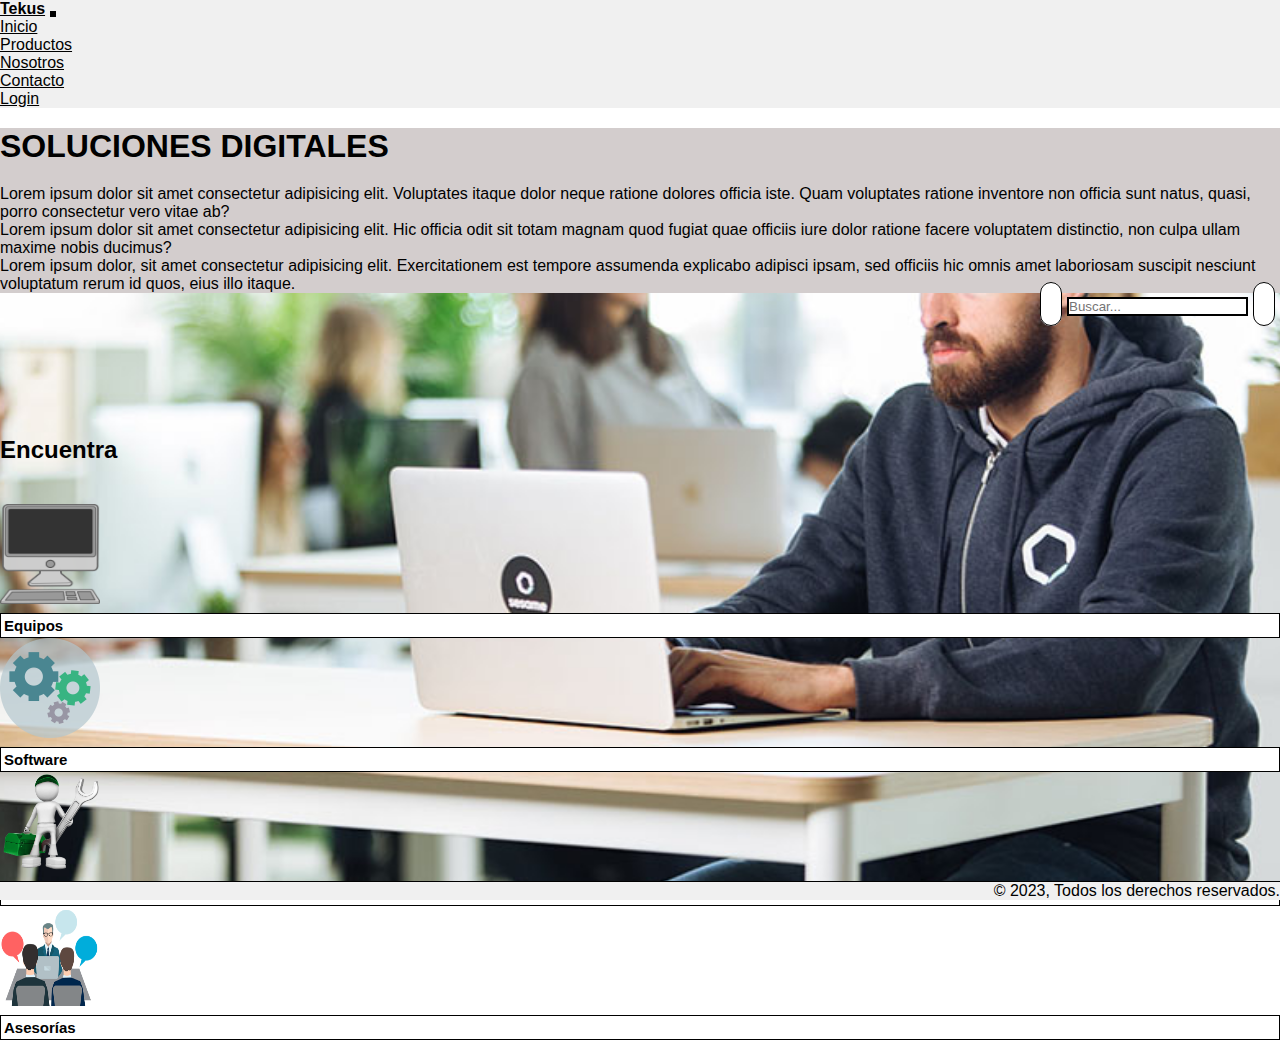
<file: index.html>
<!DOCTYPE html>
<html lang="es">
  <head>
    <meta charset="UTF-8" />
    <meta name="description" content="Bienvenido a Soluciones Digitales, tu socio confiable en soluciones digitales, software avanzado y equipos de cómputo de alta calidad. Mejora la eficiencia de tu negocio con nuestras soluciones tecnológicas personalizadas.">
    <meta name="keywords" content="soluciones digitales, software, equipos de cómputo, tecnología, redes, servicios tecnológicos">
    <meta name="author" content="Marlon M Manrique M">
    <meta name="viewport" content="width=device-width, initial-scale=1.0" />   
        
    <!-- font-awesome -->
    <link
      rel="stylesheet"
      href="https://cdnjs.cloudflare.com/ajax/libs/font-awesome/6.4.0/css/all.min.css"
      integrity="sha512-iecdLmaskl7CVkqkXNQ/ZH/XLlvWZOJyj7Yy7tcenmpD1ypASozpmT/E0iPtmFIB46ZmdtAc9eNBvH0H/ZpiBw=="
      crossorigin="anonymous"
      referrerpolicy="no-referrer"
    />
    <!-- bootstrap -->
    <link
      href="https://cdn.jsdelivr.net/npm/bootstrap@5.1.3/dist/css/bootstrap.min.css"
      rel="stylesheet"
      integrity="sha384-1BmE4kWBq78iYhFldvKuhfTAU6auU8tT94WrHftjDbrCEXSU1oBoqyl2QvZ6jIW3"
      crossorigin="anonymous"
    />
    <!-- Estilos -->
    <link rel="stylesheet" href="estilos.css" />
    <title>Inicio</title>
  </head>
  <body>
    <!-- Navbar Inicio -->
    <nav class="navbar navbar-expand-sm navbar-dark">
      <div class="container-fluid">
        <a class="navbar-brand" href="index.html"><strong>Tekus</strong></a>
        <button
          class="navbar-toggler"
          type="button"
          data-bs-toggle="collapse"
          data-bs-target="#collapsibleNavbar"
        >
          <!-- <span class="navbar-toggler-icon"></span> -->
          <i class="fa-solid fa-bars" style="color: #000000"></i>
        </button>
        <div class="collapse navbar-collapse" id="collapsibleNavbar">
          <ul class="navbar-nav">
            <li class="nav-item">
              <a class="nav-link" href="index.html">Inicio</a>
            </li>
            <li class="nav-item">
              <a class="nav-link" href="./pages/productos.html">Productos</a>
            </li>
            <li class="nav-item">
              <a class="nav-link" href="./pages/nosotros.html">Nosotros</a>
            </li>
            <li class="nav-item">
              <a class="nav-link" href="./pages/contacto.html">Contacto</a>
            </li>
            <li class="nav-item">
              <a class="nav-link" href="./pages/login.html">Login</a>
            </li>
          </ul>
        </div>
      </div>
    </nav>
    <!-- Navbar Fin -->

    <main class="container-fluid">
      <div class="row">
        <aside class="col-sm-5 col-md-4">
          <h1 class="text-center"><strong>SOLUCIONES DIGITALES</strong></h1>
          <p>
            Lorem ipsum dolor sit amet consectetur adipisicing elit. Voluptates
            itaque dolor neque ratione dolores officia iste. Quam voluptates
            ratione inventore non officia sunt natus, quasi, porro consectetur
            vero vitae ab?
          </p>
          <p>
            Lorem ipsum dolor sit amet consectetur adipisicing elit. Hic officia
            odit sit totam magnam quod fugiat quae officiis iure dolor ratione
            facere voluptatem distinctio, non culpa ullam maxime nobis ducimus?
          </p>
          <p>
            Lorem ipsum dolor, sit amet consectetur adipisicing elit.
            Exercitationem est tempore assumenda explicabo adipisci ipsam, sed
            officiis hic omnis amet laboriosam suscipit nesciunt voluptatum
            rerum id quos, eius illo itaque.
          </p>
        </aside>
        <article class="container-fluid col-sm-7 col-md-8">          
          <section class="container-fluid">
            <div class="row">
              <div class="buscar">
                <i class="fa-solid fa-magnifying-glass"></i>
                <input type="text" placeholder="Buscar..." />
                <i class="fa-solid fa-gear confi"></i>
              </div>
            </div>
            <h2><strong>Encuentra</strong></h2>
            <div class="row">
              <div class="col-md-6 col-lg-3 text-center">
                <img class="imgA" src="img/equipos.png" alt="" />
                <h4 class="w-auto">Equipos</h4>
              </div>
              <div class="col-md-6 col-lg-3 text-center">
                <img class="imgB" src="img/sofware.png" alt="" />
                <h4>Software</h4>
              </div>
              <div class="col-md-6 col-lg-3 text-center">
                <img class="imgA" src="img/mantenimiento.png" alt="" />
                <h4>Mantenimiento</h4>
              </div>
              <div class="col-md-6 col-lg-3 text-center">
                <img class="imgB" src="img/asesorias.png" alt="" />
                <h4>Asesorías</h4>
              </div>
            </div>            
          </section>
        </article>
      </div>
    </main>

    <footer class="container-fluid h-auto">
      <div class="row align-items-center mt-3">
        <div class="txt col-md-6 col-lg-6 ps-4">
          <p class="">
            <span class="text-muted">&copy; 2023, Todos los derechos reservados.</span>
          </p>
        </div>
        <div class="redes align-self-center col-sm-12 col-md-6 col-lg-6 pe-4">
          <ul class="">
            <i class="fa-brands fa-facebook p-2"></i>
            <i class="fa-brands fa-twitter p-2"></i>
            <i class="fa-brands fa-linkedin-in p-2"></i>
            <i class="fa-brands fa-whatsapp p-2"></i>
          </ul>
        </div>
      </div>
    </footer>

    <!-- Bootstrap - js - Separate -->
    <script
      src="https://cdn.jsdelivr.net/npm/@popperjs/core@2.10.2/dist/umd/popper.min.js"
      integrity="sha384-7+zCNj/IqJ95wo16oMtfsKbZ9ccEh31eOz1HGyDuCQ6wgnyJNSYdrPa03rtR1zdB"
      crossorigin="anonymous"
    ></script>
    <script
      src="https://cdn.jsdelivr.net/npm/bootstrap@5.1.3/dist/js/bootstrap.min.js"
      integrity="sha384-QJHtvGhmr9XOIpI6YVutG+2QOK9T+ZnN4kzFN1RtK3zEFEIsxhlmWl5/YESvpZ13"
      crossorigin="anonymous"
    ></script>
  </body>
</html>
</file>
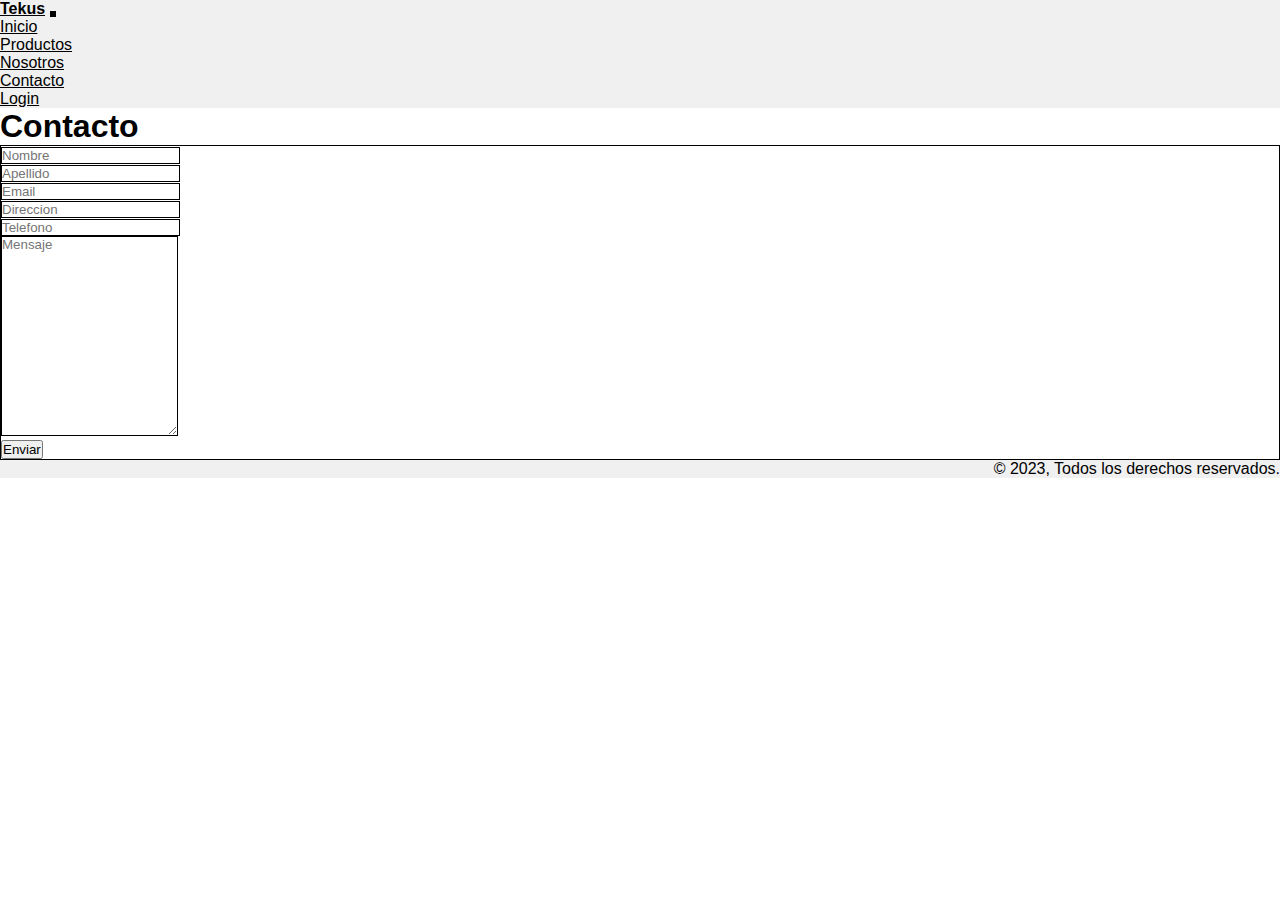
<file: pages/contacto.html>
<!DOCTYPE html>
<html lang="es">
  <head>
    <meta charset="UTF-8" />
    <meta name="description" content="¿Tienes alguna pregunta o necesitas asesoramiento tecnológico? Contacta a Soluciones Digitales hoy mismo. Estamos aquí para ayudarte. Encuentra nuestros datos de contacto y formulario de consulta aquí.">
    <meta name="keywords" content="información de contacto, consulta tecnológica, soporte técnico, comunicación empresarial">
    <meta name="author" content="Marlon M Manrique M">
    <meta name="viewport" content="width=device-width, initial-scale=1.0" />
    <!-- font-awesome -->
    <link
      rel="stylesheet"
      href="https://cdnjs.cloudflare.com/ajax/libs/font-awesome/6.4.0/css/all.min.css"
      integrity="sha512-iecdLmaskl7CVkqkXNQ/ZH/XLlvWZOJyj7Yy7tcenmpD1ypASozpmT/E0iPtmFIB46ZmdtAc9eNBvH0H/ZpiBw=="
      crossorigin="anonymous"
      referrerpolicy="no-referrer"
    />
    <!-- bootstrap -->
    <link
      href="https://cdn.jsdelivr.net/npm/bootstrap@5.1.3/dist/css/bootstrap.min.css"
      rel="stylesheet"
      integrity="sha384-1BmE4kWBq78iYhFldvKuhfTAU6auU8tT94WrHftjDbrCEXSU1oBoqyl2QvZ6jIW3"
      crossorigin="anonymous"
    />
    <!-- Estilos -->
    <link rel="stylesheet" href="../estilos.css" />
    <title>Contacto</title>
  </head>
  <body>
    <!-- Navbar Inicio -->
    <nav class="navbar navbar-expand-sm navbar-dark">
      <div class="container-fluid">
        <a class="navbar-brand" href="../index.html"><strong>Tekus</strong></a>
        <button
          class="navbar-toggler"
          type="button"
          data-bs-toggle="collapse"
          data-bs-target="#collapsibleNavbar"
        >
          <!-- <span class="navbar-toggler-icon"></span> -->
          <i class="fa-solid fa-bars" style="color: #000000"></i>
        </button>
        <div class="collapse navbar-collapse" id="collapsibleNavbar">
          <ul class="navbar-nav">
            <li class="nav-item">
              <a class="nav-link" href="../index.html">Inicio</a>
            </li>
            <li class="nav-item">
              <a class="nav-link" href="productos.html">Productos</a>
            </li>
            <li class="nav-item">
              <a class="nav-link" href="nosotros.html">Nosotros</a>
            </li>
            <li class="nav-item">
              <a class="nav-link" href="contacto.html">Contacto</a>
            </li>
            <li class="nav-item">
              <a class="nav-link" href="login.html">Login</a>
            </li>
          </ul>
        </div>
      </div>
    </nav>
    <!-- Navbar Fin -->

    <main>
        <div class="contacto container w-90 mt-3 mb-5 p-5">
          <div class="row align-items-center text-center">
            <div class="col-sm-12 col-md-12 col-lg-3">
              <h1 class="align-middle">Contacto</h1>
            </div>
            <div class="col-sm-12 col-md-12 col-lg-9">
              <form action="#" class="p-5 rounded">
                <div class="row">
                  <div class="col-md-6 col-sm-12 p-2">
                    <input type="text" class="form-control" id="nombre" name="nombre" placeholder="Nombre" required/>
                  </div>
                  <div class="col-md-6 col-sm-12 p-2">
                    <input type="text" class="form-control" id="nombre" name="nombre" placeholder="Apellido" required/>
                  </div>                                    
                </div> 
                <div class="row">
                  <div class="col-sm-12 col-md-12 p-2">
                    <input type="email" class="form-control" id="email" name="email" placeholder="Email" required/>
                  </div>
                </div>
                <div class="row">
                  <div class="col-md-6 col-sm-12 p-2">
                    <input type="text" class="form-control" id="direccion" name="direccion" placeholder="Direccion" required/>
                  </div>
                  <div class="col-md-6 col-sm-12 p-2">
                    <input type="number" class="form-control" id="telefono" name="telefono" placeholder="Telefono" required/>
                  </div>                                    
                </div>   
                <div class="row">
                  <div class="col-sm-12 col-md-12 p-2">
                    <textarea class="form-control" id="message" name="message" placeholder="Mensaje" required></textarea>
                  </div>
                </div>
                <div class="d-grid p-2">
                  <button type="submit" class="">Enviar</button>
                </div>             
              </form>
            </div>
          </div>
        </div>    
    </main>

    <footer class="container-fluid h-auto">
      <div class="row align-items-center mt-3">
        <div class="txt col-md-6 col-lg-6 ps-4">
          <p class="">
            <span class="text-muted">&copy; 2023, Todos los derechos reservados.</span>
          </p>
        </div>
        <div class="redes align-self-center col-sm-12 col-md-6 col-lg-6 pe-4">
          <ul class="">
            <i class="fa-brands fa-facebook p-2"></i>
            <i class="fa-brands fa-twitter p-2"></i>
            <i class="fa-brands fa-linkedin-in p-2"></i>
            <i class="fa-brands fa-whatsapp p-2"></i>
          </ul>
        </div>
      </div>
    </footer>

    <!-- Bootstrap - js - Separate -->
    <script
      src="https://cdn.jsdelivr.net/npm/@popperjs/core@2.10.2/dist/umd/popper.min.js"
      integrity="sha384-7+zCNj/IqJ95wo16oMtfsKbZ9ccEh31eOz1HGyDuCQ6wgnyJNSYdrPa03rtR1zdB"
      crossorigin="anonymous"
    ></script>
    <script
      src="https://cdn.jsdelivr.net/npm/bootstrap@5.1.3/dist/js/bootstrap.min.js"
      integrity="sha384-QJHtvGhmr9XOIpI6YVutG+2QOK9T+ZnN4kzFN1RtK3zEFEIsxhlmWl5/YESvpZ13"
      crossorigin="anonymous"
    ></script>
  </body>
</html>
</file>
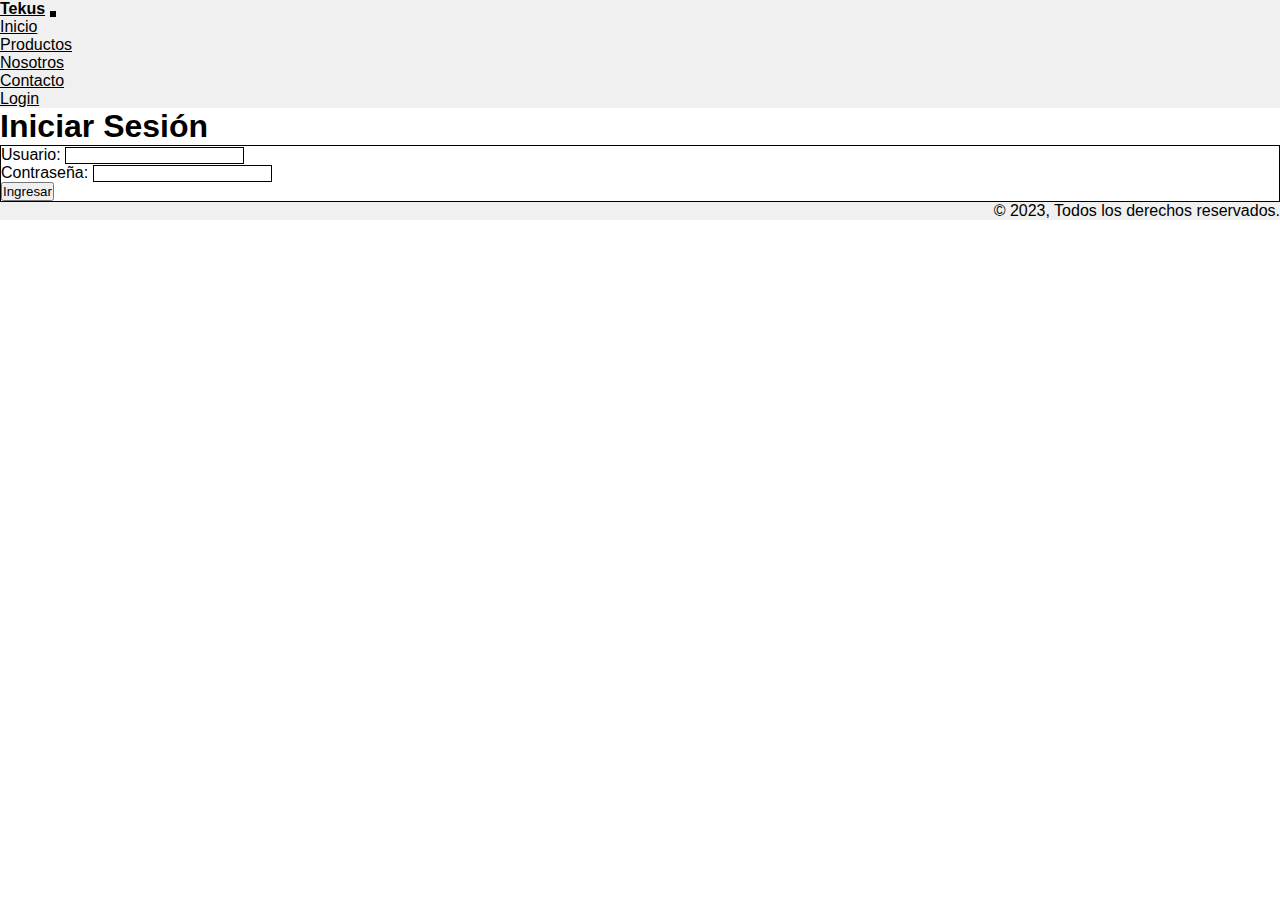
<file: pages/login.html>
<!DOCTYPE html>
<html lang="es">
  <head>
    <meta charset="UTF-8" />
    <meta name="description" content="Inicia sesión en tu cuenta de Soluciones Digitales para acceder a tus servicios y recursos personalizados. Si has olvidado tu contraseña, te ayudaremos a recuperarla. Accede a tu cuenta ahora.">
    <meta name="keywords" content="inicio de sesión, acceso a la cuenta, gestión de la cuenta, contraseña olvidada">
    <meta name="author" content="Marlon M Manrique M">
    <meta name="viewport" content="width=device-width, initial-scale=1.0" />
    <!-- font-awesome -->
    <link
      rel="stylesheet"
      href="https://cdnjs.cloudflare.com/ajax/libs/font-awesome/6.4.0/css/all.min.css"
      integrity="sha512-iecdLmaskl7CVkqkXNQ/ZH/XLlvWZOJyj7Yy7tcenmpD1ypASozpmT/E0iPtmFIB46ZmdtAc9eNBvH0H/ZpiBw=="
      crossorigin="anonymous"
      referrerpolicy="no-referrer"
    />
    <!-- bootstrap -->
    <link
      href="https://cdn.jsdelivr.net/npm/bootstrap@5.1.3/dist/css/bootstrap.min.css"
      rel="stylesheet"
      integrity="sha384-1BmE4kWBq78iYhFldvKuhfTAU6auU8tT94WrHftjDbrCEXSU1oBoqyl2QvZ6jIW3"
      crossorigin="anonymous"
    />
    <!-- Estilos -->
    <link rel="stylesheet" href="../estilos.css" />
    <title>Login</title>
  </head>
  <body>
    <!-- Navbar Inicio -->
    <nav class="navbar navbar-expand-sm navbar-dark">
      <div class="container-fluid">
        <a class="navbar-brand" href="../index.html"><strong>Tekus</strong></a>
        <button
          class="navbar-toggler"
          type="button"
          data-bs-toggle="collapse"
          data-bs-target="#collapsibleNavbar"
        >
          <!-- <span class="navbar-toggler-icon"></span> -->
          <i class="fa-solid fa-bars" style="color: #000000"></i>
        </button>
        <div class="collapse navbar-collapse" id="collapsibleNavbar">
          <ul class="navbar-nav">
            <li class="nav-item">
              <a class="nav-link" href="../index.html">Inicio</a>
            </li>
            <li class="nav-item">
              <a class="nav-link" href="productos.html">Productos</a>
            </li>
            <li class="nav-item">
              <a class="nav-link" href="nosotros.html">Nosotros</a>
            </li>
            <li class="nav-item">
              <a class="nav-link" href="contacto.html">Contacto</a>
            </li>
            <li class="nav-item">
              <a class="nav-link" href="login.html">Login</a>
            </li>
          </ul>
        </div>
      </div>
    </nav>
    <!-- Navbar Fin -->

    <div class="login container w-75 mt-3 mb-5 p-5">
      <div class="row align-items-center text-center">
        <div class="col-sm-12 col-md-12 col-lg-6">
          <h1 class="align-middle">Iniciar Sesión</h1>
        </div>
        <div class="col-sm-12 col-md-12 col-lg-6">
          <form action="#" class="p-5 rounded">
            <div class="mb-4">
              <label for="username" class="form-label">Usuario:</label>
              <input type="text" class="form-control" id="username" name="username" required/>
            </div>
            <div class="mb-4">
              <label for="password" class="form-label">Contraseña:</label>
              <input type="password" class="form-control" id="password" name="password" required>
            </div>
            <div class="d-grid">
              <button type="submit" class="">Ingresar</button>
            </div>
          </form>
        </div>
      </div>
    </div>

    <footer class="container-fluid h-auto">
      <div class="row align-items-center mt-3">
        <div class="txt col-md-6 col-lg-6 ps-4">
          <p class="">
            <span class="text-muted">&copy; 2023, Todos los derechos reservados.</span>
          </p>
        </div>
        <div class="redes align-self-center col-sm-12 col-md-6 col-lg-6 pe-4">
          <ul class="">
            <i class="fa-brands fa-facebook p-2"></i>
            <i class="fa-brands fa-twitter p-2"></i>
            <i class="fa-brands fa-linkedin-in p-2"></i>
            <i class="fa-brands fa-whatsapp p-2"></i>
          </ul>
        </div>
      </div>
    </footer>
    
    <!-- Bootstrap - js - Separate -->
    <script
      src="https://cdn.jsdelivr.net/npm/@popperjs/core@2.10.2/dist/umd/popper.min.js"
      integrity="sha384-7+zCNj/IqJ95wo16oMtfsKbZ9ccEh31eOz1HGyDuCQ6wgnyJNSYdrPa03rtR1zdB"
      crossorigin="anonymous"
    ></script>
    <script
      src="https://cdn.jsdelivr.net/npm/bootstrap@5.1.3/dist/js/bootstrap.min.js"
      integrity="sha384-QJHtvGhmr9XOIpI6YVutG+2QOK9T+ZnN4kzFN1RtK3zEFEIsxhlmWl5/YESvpZ13"
      crossorigin="anonymous"
    ></script>
  </body>
</html>
</file>
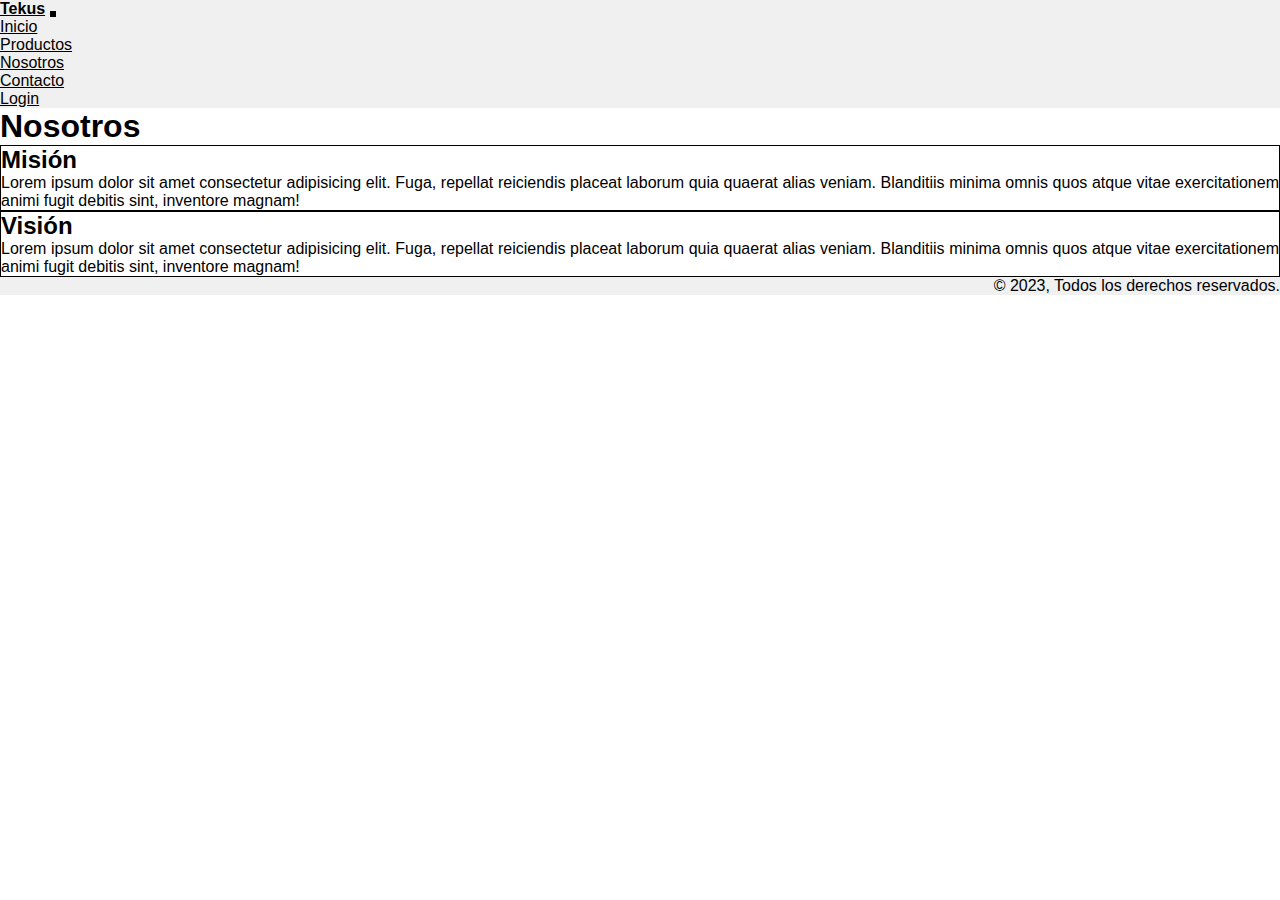
<file: pages/nosotros.html>
<!DOCTYPE html>
<html lang="es">
  <head>
    <meta charset="UTF-8" />
    <meta name="description" content="Conoce a Soluciones Digitales: un equipo apasionado de expertos en tecnología. Nuestra historia, valores y experiencia en sistemas y redes respaldan nuestra dedicación para brindarte soluciones digitales de calidad.">
    <meta name="keywords" content=" empresa de tecnología, expertos en sistemas, servicios de redes, experiencia en tecnología">
    <meta name="author" content="Marlon M Manrique M">
    <meta name="viewport" content="width=device-width, initial-scale=1.0" />
    <!-- font-awesome -->
    <link
      rel="stylesheet"
      href="https://cdnjs.cloudflare.com/ajax/libs/font-awesome/6.4.0/css/all.min.css"
      integrity="sha512-iecdLmaskl7CVkqkXNQ/ZH/XLlvWZOJyj7Yy7tcenmpD1ypASozpmT/E0iPtmFIB46ZmdtAc9eNBvH0H/ZpiBw=="
      crossorigin="anonymous"
      referrerpolicy="no-referrer"
    />
    <!-- bootstrap -->
    <link
      href="https://cdn.jsdelivr.net/npm/bootstrap@5.1.3/dist/css/bootstrap.min.css"
      rel="stylesheet"
      integrity="sha384-1BmE4kWBq78iYhFldvKuhfTAU6auU8tT94WrHftjDbrCEXSU1oBoqyl2QvZ6jIW3"
      crossorigin="anonymous"
    />
    <!-- Estilos -->
    <link rel="stylesheet" href="../estilos.css" />
    <title>Nosotros</title>
  </head>
  <body>
    <!-- Navbar Inicio -->
    <nav class="navbar navbar-expand-sm navbar-dark">
      <div class="container-fluid">
        <a class="navbar-brand" href="../index.html"><strong>Tekus</strong></a>
        <button
          class="navbar-toggler"
          type="button"
          data-bs-toggle="collapse"
          data-bs-target="#collapsibleNavbar"
        >
          <!-- <span class="navbar-toggler-icon"></span> -->
          <i class="fa-solid fa-bars" style="color: #000000"></i>
        </button>
        <div class="collapse navbar-collapse" id="collapsibleNavbar">
          <ul class="navbar-nav">
            <li class="nav-item">
              <a class="nav-link" href="../index.html">Inicio</a>
            </li>
            <li class="nav-item">
              <a class="nav-link" href="productos.html">Productos</a>
            </li>
            <li class="nav-item">
              <a class="nav-link" href="nosotros.html">Nosotros</a>
            </li>
            <li class="nav-item">
              <a class="nav-link" href="contacto.html">Contacto</a>
            </li>
            <li class="nav-item">
              <a class="nav-link" href="login.html">Login</a>
            </li>
          </ul>
        </div>
      </div>
    </nav>
    <!-- Navbar Fin -->
    <main class="container">
      <h1 class="text-center m-5">Nosotros</h1>
      <div class="row conocer">        
        <section class="row nosotros mb-5">
          <section class="col-md-6 col-sm-12 ">
            <div class="mision rounded mb-5  p-4">
              <h2>Misión</h2>
              <p>
                Lorem ipsum dolor sit amet consectetur adipisicing elit. Fuga,
                repellat reiciendis placeat laborum quia quaerat alias veniam.
                Blanditiis minima omnis quos atque vitae exercitationem animi
                fugit debitis sint, inventore magnam!
              </p>
            </div>
          </section>
          <section class="col-md-6 col-sm-12">
            <div class="vision rounded mb-5 p-4">
              <h2>Visión</h2>
              <p>
                Lorem ipsum dolor sit amet consectetur adipisicing elit. Fuga,
                repellat reiciendis placeat laborum quia quaerat alias veniam.
                Blanditiis minima omnis quos atque vitae exercitationem animi
                fugit debitis sint, inventore magnam!
              </p>
            </div>
          </section>
        </section>
      </div>      
    </main>

    <footer class="container-fluid h-auto">
      <div class="row align-items-center mt-3">
        <div class="txt col-md-6 col-lg-6 ps-4">
          <p class="">
            <span class="text-muted">&copy; 2023, Todos los derechos reservados.</span>
          </p>
        </div>
        <div class="redes align-self-center col-sm-12 col-md-6 col-lg-6 pe-4">
          <ul class="">
            <i class="fa-brands fa-facebook p-2"></i>
            <i class="fa-brands fa-twitter p-2"></i>
            <i class="fa-brands fa-linkedin-in p-2"></i>
            <i class="fa-brands fa-whatsapp p-2"></i>
          </ul>
        </div>
      </div>
    </footer>

    <!-- Bootstrap - js - Separate -->
    <script
      src="https://cdn.jsdelivr.net/npm/@popperjs/core@2.10.2/dist/umd/popper.min.js"
      integrity="sha384-7+zCNj/IqJ95wo16oMtfsKbZ9ccEh31eOz1HGyDuCQ6wgnyJNSYdrPa03rtR1zdB"
      crossorigin="anonymous"
    ></script>
    <script
      src="https://cdn.jsdelivr.net/npm/bootstrap@5.1.3/dist/js/bootstrap.min.js"
      integrity="sha384-QJHtvGhmr9XOIpI6YVutG+2QOK9T+ZnN4kzFN1RtK3zEFEIsxhlmWl5/YESvpZ13"
      crossorigin="anonymous"
    ></script>
  </body>
</html>
</file>
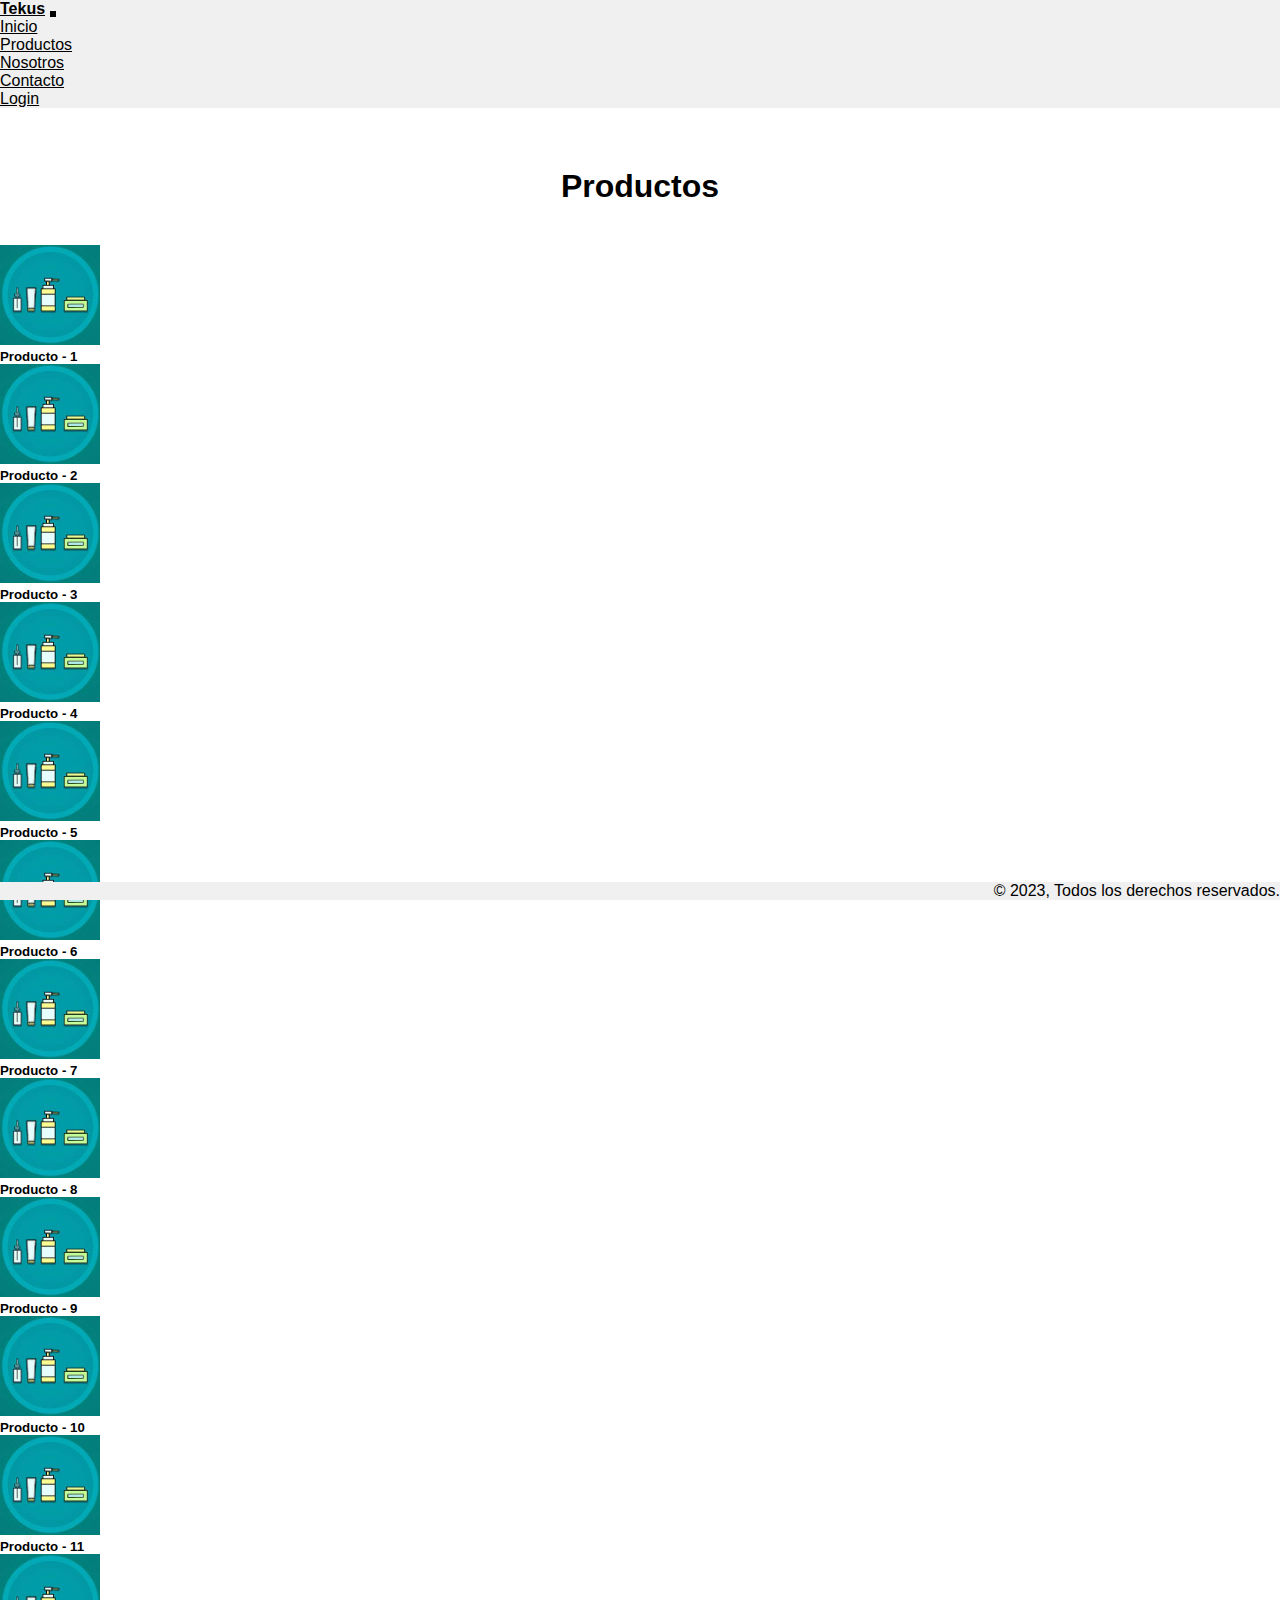
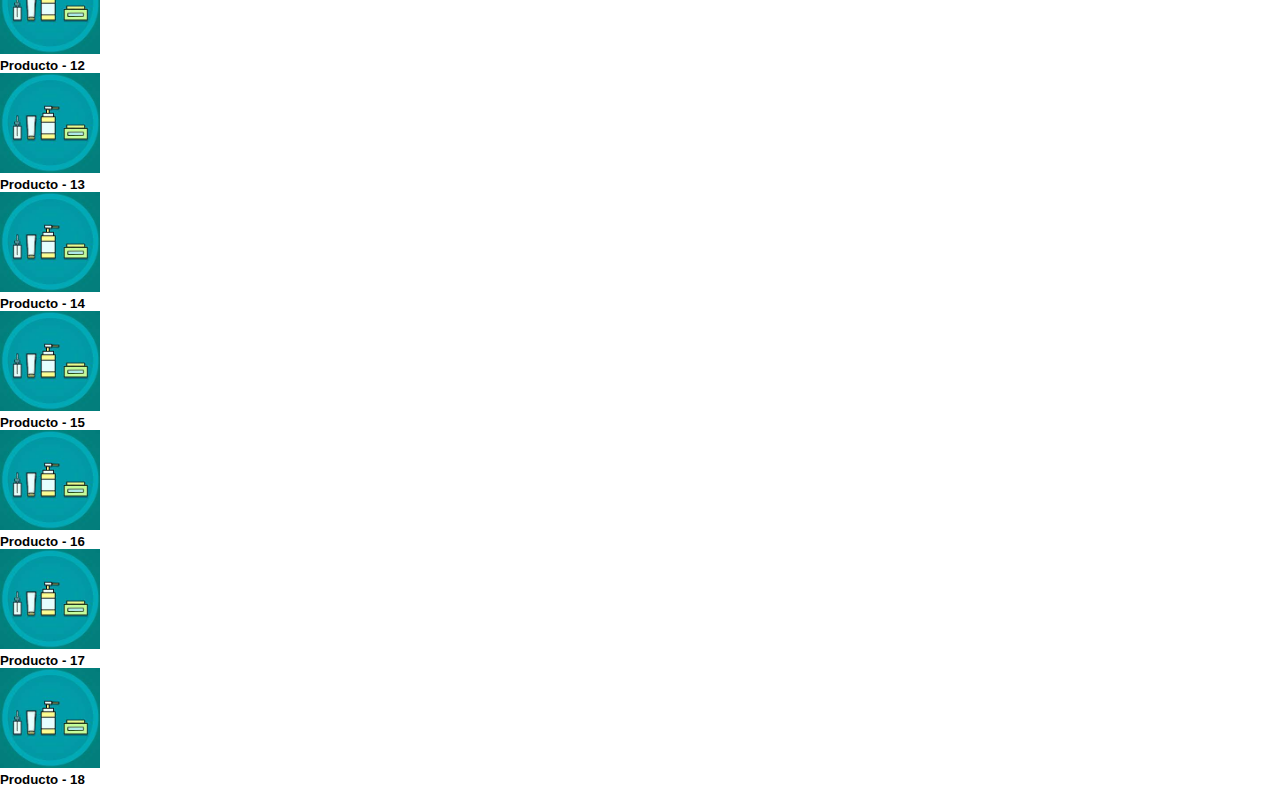
<file: pages/productos.html>
<!DOCTYPE html>
<html lang="es">
  <head>
    <meta charset="UTF-8" />
    <meta name="description" content="Explora nuestra amplia gama de productos y servicios tecnológicos en Soluciones Digitales. Desde software innovador hasta equipos de cómputo de vanguardia, aquí encontrarás todo lo que necesitas para impulsar tu negocio.">
    <meta name="keywords" content="productos tecnológicos, software de vanguardia, equipos de cómputo de calidad, soluciones digitales personalizadas">
    <meta name="author" content="Marlon M Manrique M">
    <meta name="viewport" content="width=device-width, initial-scale=1.0" />
    <!-- font-awesome -->
    <link
      rel="stylesheet"
      href="https://cdnjs.cloudflare.com/ajax/libs/font-awesome/6.4.0/css/all.min.css"
      integrity="sha512-iecdLmaskl7CVkqkXNQ/ZH/XLlvWZOJyj7Yy7tcenmpD1ypASozpmT/E0iPtmFIB46ZmdtAc9eNBvH0H/ZpiBw=="
      crossorigin="anonymous"
      referrerpolicy="no-referrer"
    />
    <!-- bootstrap -->
    <link
      href="https://cdn.jsdelivr.net/npm/bootstrap@5.1.3/dist/css/bootstrap.min.css"
      rel="stylesheet"
      integrity="sha384-1BmE4kWBq78iYhFldvKuhfTAU6auU8tT94WrHftjDbrCEXSU1oBoqyl2QvZ6jIW3"
      crossorigin="anonymous"
    />
    <!-- Estilos -->
    <link rel="stylesheet" href="../estilos.css" />
    <title>Productos</title>
  </head>
  <body>
    <!-- Navbar Inicio -->
    <nav class="navbar navbar-expand-sm navbar-dark">
      <div class="container-fluid">
        <a class="navbar-brand" href="../index.html"><strong>Tekus</strong></a>
        <button
          class="navbar-toggler"
          type="button"
          data-bs-toggle="collapse"
          data-bs-target="#collapsibleNavbar"
        >
          <!-- <span class="navbar-toggler-icon"></span> -->
          <i class="fa-solid fa-bars" style="color: #000000"></i>
        </button>
        <div class="collapse navbar-collapse" id="collapsibleNavbar">
          <ul class="navbar-nav">
            <li class="nav-item">
              <a class="nav-link" href="../index.html">Inicio</a>
            </li>
            <li class="nav-item">
              <a class="nav-link" href="productos.html">Productos</a>
            </li>
            <li class="nav-item">
              <a class="nav-link" href="nosotros.html">Nosotros</a>
            </li>
            <li class="nav-item">
              <a class="nav-link" href="contacto.html">Contacto</a>
            </li>
            <li class="nav-item">
              <a class="nav-link" href="login.html">Login</a>
            </li>
          </ul>
        </div>
      </div>
    </nav>
    <!-- Navbar Fin -->
    <main class="producto container-fluid">
      <h1 class="text-center"><strong>Productos</strong></h1>
      <section class="row">
        <div class="col-sm-6 col-md-3 col-lg-2 text-center">
          <img class="imgC" src="../img/producto.jpg" alt="Producto" />
          <h5>Producto - 1</h5>
        </div>
        <div class="col-sm-6 col-md-3 col-lg-2 text-center">
          <img class="imgD" src="../img/producto.jpg" alt="Producto" />
          <h5>Producto - 2</h5>
        </div>
        <div class="col-sm-6 col-md-3 col-lg-2 text-center">
          <img class="imgC" src="../img/producto.jpg" alt="Producto" />
          <h5>Producto - 3</h5>
        </div>
        <div class="col-sm-6 col-md-3 col-lg-2 text-center">
          <img class="imgD" src="../img/producto.jpg" alt="Producto" />
          <h5>Producto - 4</h5>
        </div>
        <div class="col-sm-6 col-md-3 col-lg-2 text-center">
          <img class="imgC" src="../img/producto.jpg" alt="Producto" />
          <h5>Producto - 5</h5>
        </div>
        <div class="col-sm-6 col-md-3 col-lg-2 text-center">
          <img class="imgD" src="../img/producto.jpg" alt="Producto" />
          <h5>Producto - 6</h5>
        </div>
        <div class="col-sm-6 col-md-3 col-lg-2 text-center">
          <img class="imgC" src="../img/producto.jpg" alt="Producto" />
          <h5>Producto - 7</h5>
        </div>
        <div class="col-sm-6 col-md-3 col-lg-2 text-center">
          <img class="imgD" src="../img/producto.jpg" alt="Producto" />
          <h5>Producto - 8</h5>
        </div>
        <div class="col-sm-6 col-md-3 col-lg-2 text-center">
          <img class="imgC" src="../img/producto.jpg" alt="Producto" />
          <h5>Producto - 9</h5>
        </div>
        <div class="col-sm-6 col-md-3 col-lg-2 text-center">
          <img class="imgD" src="../img/producto.jpg" alt="Producto" />
          <h5>Producto - 10</h5>
        </div>
        <div class="col-sm-6 col-md-3 col-lg-2 text-center">
          <img class="imgC" src="../img/producto.jpg" alt="Producto" />
          <h5>Producto - 11</h5>
        </div>
        <div class="col-sm-6 col-md-3 col-lg-2 text-center">
          <img class="imgD" src="../img/producto.jpg" alt="Producto" />
          <h5>Producto - 12</h5>
        </div>
        <div class="col-sm-6 col-md-3 col-lg-2 text-center">
          <img class="imgC" src="../img/producto.jpg" alt="Producto" />
          <h5>Producto - 13</h5>
        </div>
        <div class="col-sm-6 col-md-3 col-lg-2 text-center">
          <img class="imgD" src="../img/producto.jpg" alt="Producto" />
          <h5>Producto - 14</h5>
        </div>
        <div class="col-sm-6 col-md-3 col-lg-2 text-center">
          <img class="imgC" src="../img/producto.jpg" alt="Producto" />
          <h5>Producto - 15</h5>
        </div>
        <div class="col-sm-6 col-md-3 col-lg-2 text-center">
          <img class="imgD" src="../img/producto.jpg" alt="Producto" />
          <h5>Producto - 16</h5>
        </div>
        <div class="col-sm-6 col-md-3 col-lg-2 text-center">
          <img class="imgC" src="../img/producto.jpg" alt="Producto" />
          <h5>Producto - 17</h5>
        </div>
        <div class="col-sm-6 col-md-3 col-lg-2 text-center">
          <img class="imgD" src="../img/producto.jpg" alt="Producto" />
          <h5>Producto - 18</h5>
        </div>
      </section>    
    </main>

    <footer class="container-fluid h-auto">
      <div class="row align-items-center mt-3">
        <div class="txt col-md-6 col-lg-6 ps-4">
          <p class="">
            <span class="text-muted">&copy; 2023, Todos los derechos reservados.</span>
          </p>
        </div>
        <div class="redes align-self-center col-sm-12 col-md-6 col-lg-6 pe-4">
          <ul class="">
            <i class="fa-brands fa-facebook p-2"></i>
            <i class="fa-brands fa-twitter p-2"></i>
            <i class="fa-brands fa-linkedin-in p-2"></i>
            <i class="fa-brands fa-whatsapp p-2"></i>
          </ul>
        </div>
      </div>
    </footer>

    <!-- Bootstrap - js - Separate -->
    <script
      src="https://cdn.jsdelivr.net/npm/@popperjs/core@2.10.2/dist/umd/popper.min.js"
      integrity="sha384-7+zCNj/IqJ95wo16oMtfsKbZ9ccEh31eOz1HGyDuCQ6wgnyJNSYdrPa03rtR1zdB"
      crossorigin="anonymous"
    ></script>
    <script
      src="https://cdn.jsdelivr.net/npm/bootstrap@5.1.3/dist/js/bootstrap.min.js"
      integrity="sha384-QJHtvGhmr9XOIpI6YVutG+2QOK9T+ZnN4kzFN1RtK3zEFEIsxhlmWl5/YESvpZ13"
      crossorigin="anonymous"
    ></script>
  </body>
</html>
</file>
<file: estilos.css>
* {
  margin: 0;
  padding: 0;
  box-sizing: border-box;
  font-family: Verdana, Geneva, Tahoma, sans-serif;
}

main {
  height: 100%;
}

.navbar {
  background-color: #f0f0f0;
}
.navbar .navbar-brand {
  color: black !important;
}
.navbar .navbar-toggler {
  border: 3px solid black !important;
}

.nav-link {
  color: black !important;
}

aside {
  background-color: #d3cdcd;
}

aside h1 {
  margin-top: 20px;
  margin-bottom: 20px;
}

article {
  background-image: url(img/fondo.jpg);
  background-size: cover;
  background-repeat: no-repeat;
  background-position: center;
  background-attachment: fixed;
}

article .buscar {
  text-align: right;
}

.buscar input {
  border: black solid 2px;
}

.buscar i {
  background-color: #ffffff;
  font-size: 20px;
  padding: 10px;
  border-radius: 25px;
  border: black solid 1px;
  margin: 5px;
}

article h2 {
  margin-top: 120px;
  margin-bottom: 40px;
}

section div img {
  height: 100px;
  width: 100px;
  background-size: cover;
}

.imgA {
  transition: 0.3s linear;
}

.imgA:hover {
  transform: skew(10deg);
}

.imgB {
  transition: 0.3s linear;
}

.imgB:hover {
  transform: skewY(10deg);
}

.imgC {
  transition: 0.3s linear;
}

.imgC:hover {
  transform: scale(1.3);
}

.imgD {
  transition: 1s linear;
}

.imgD:hover {
  transform: rotate(360deg);
}

h4 {
  border: black solid 1px;
  background-color: #ffffff;
  font-size: 15px;
  padding: 3px;
  margin-top: 5px;
}

.txt {
  text-align: right;
}

.redes {
  text-align: left;
}

.producto h1 {
  text-align: center;
  margin-top: 60px;
  margin-bottom: 40px;
}

.mision {
  border: black solid 1px;
}

.mision p {
  text-align: justify;
}

.vision {
  border: black solid 1px;
}

.vision p {
  text-align: justify;
}

form {
  border: black solid 1px;
}

form input {
  border: 1px solid black !important;
}

textarea {
  border: 1px solid black !important;
  height: 200px;
}

footer {
  background-color: #f0f0f0;
  position: sticky;
  bottom: 0;
}

@media only screen and (min-width: 0) and (max-width: 768px) {
  article h2 {
    margin-top: 20px;
    margin-bottom: 20px;
  }
}
@media only screen and (min-width: 0) and (max-width: 768px) {
  .txt {
    text-align: center;
  }
  .redes {
    text-align: center;
  }
  .login {
    margin-top: 5px !important;
  }
  .login h1 {
    padding-bottom: 10px;
  }
}
/*
@media only screen and (min-width: 769px) {
  .redes {
    margin-top: 80px;
    margin-bottom: 20px;
  }
}*//*# sourceMappingURL=estilos.css.map */
</file>
